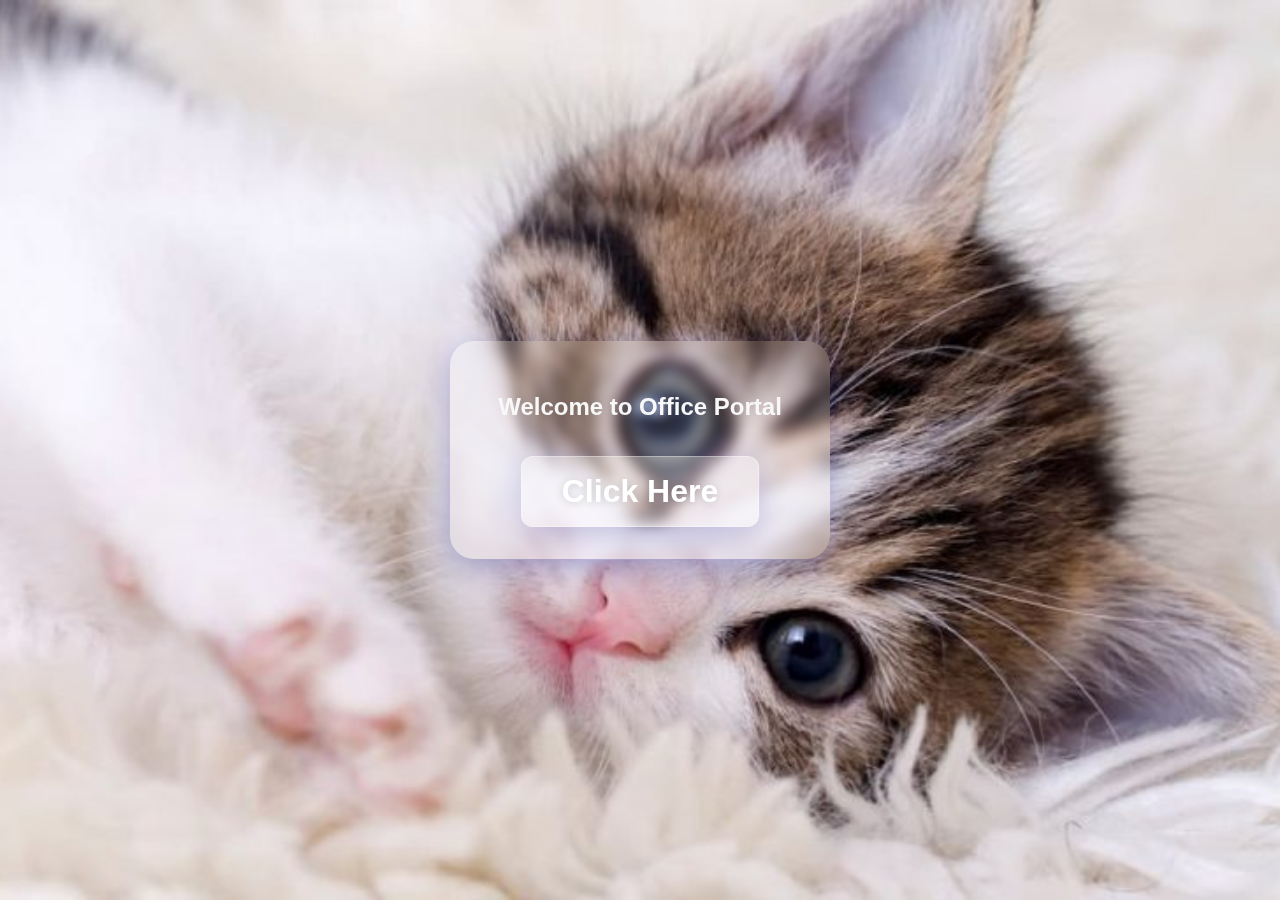
<file: index.html>
<!DOCTYPE html>
<html lang="en">
<head>
  <meta charset="UTF-8">
  <meta name="viewport" content="width=device-width, initial-scale=1.0">
  <title>Office Portal</title>
  <link rel="stylesheet" href="style.css">
</head>
<body class="cute-body">
  <div class="content">
    <h2>Welcome to Office Portal</h2>
    <button class="modern-btn glass-btn" id="click-here-btn">Click Here</button>
  </div>

  <script>
    document.getElementById("click-here-btn").addEventListener("click", () => {
      window.location.href = "progress.html";
    });
  </script>
</body>
</html>
</file>
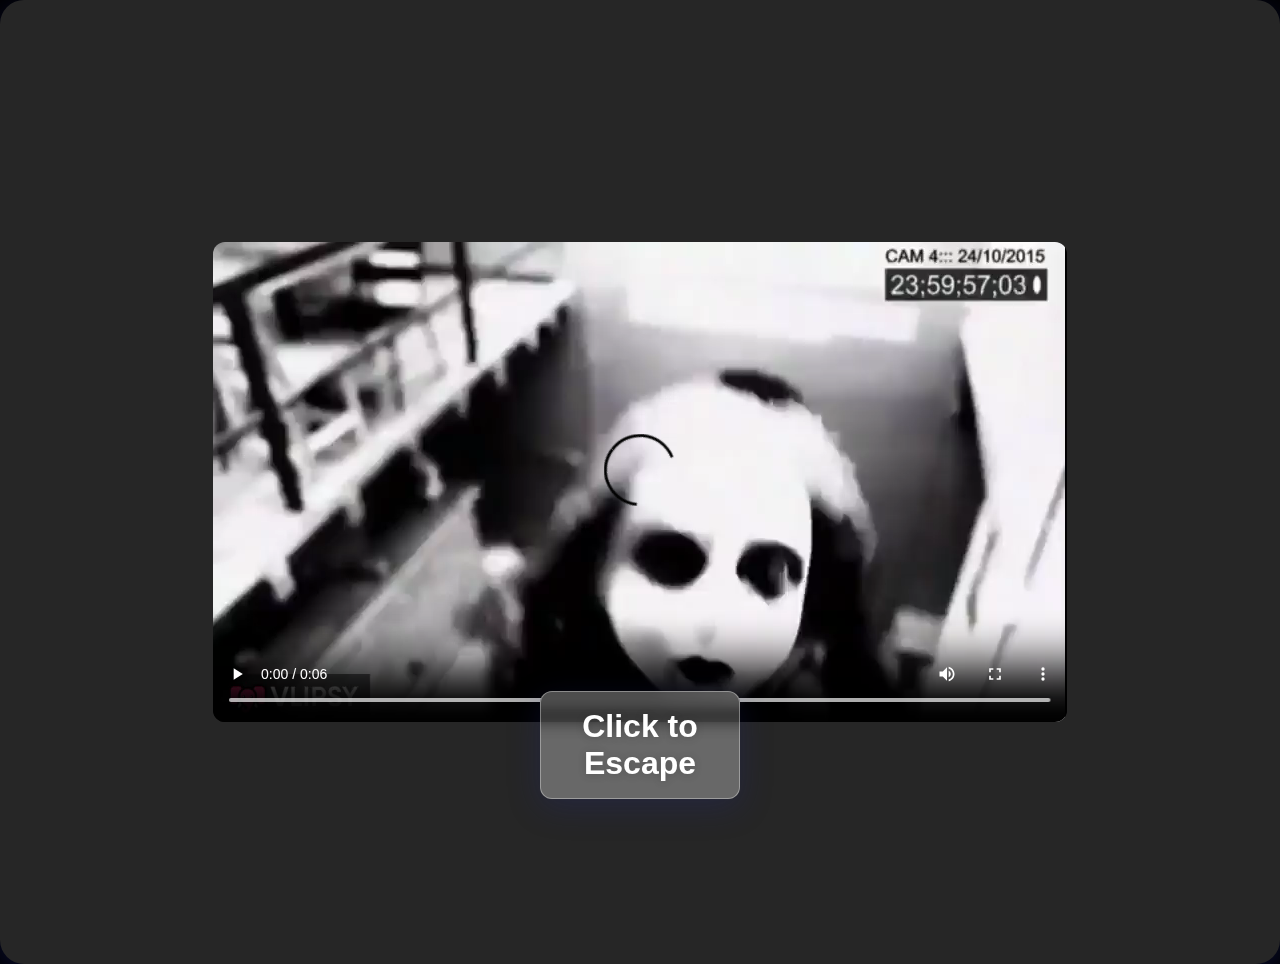
<file: memes.html>
<!DOCTYPE html>
<html lang="en">
<head>
  <meta charset="UTF-8">
  <meta name="viewport" content="width=device-width, initial-scale=1.0">
  <title>Meme Mode</title>
  <link rel="stylesheet" href="style.css">
  <style>
    body {
      overflow: hidden; /* prevent accidental scroll when button moves */
    }
    #escape-btn {
      position: absolute;
      transition: transform 0.25s ease, top 0.25s ease, left 0.25s ease;
      z-index: 999;
      max-width: 200px;
      word-wrap: break-word;
    }
    .content {
      position: relative;
      text-align: center;
      width: 100vw;
      height: 100vh;
      display: flex;
      flex-direction: column;
      justify-content: center;
      align-items: center;
    }
    video {
      max-width: 95vw;
      border-radius: 12px;
    }
  </style>
</head>
<body class="scary-body">
  <div class="content">
    <video id="meme-player" controls autoplay playsinline></video>
    <button id="escape-btn" class="modern-btn glass-btn">Click to Escape</button>
    <h2 id="end-message" style="display:none; margin-top: 2rem;">🎃 Happy Halloween! 🎃</h2>
  </div>

  <script>
    // --- Meme video playback sequence ---
    const videos = ["vid2.mp4", "vid1.mp4", "vid3.mp4", "vid4.mp4", "vid5.mp4", "vid6.mp4"]; // your meme videos
    const player = document.getElementById('meme-player');
    const escapeBtn = document.getElementById("escape-btn");
    const endMsg = document.getElementById("end-message");
    let index = 0;

    player.src = videos[index];
    player.onended = () => {
      index++;
      if (index < videos.length) {
        player.src = videos[index];
      } else {
        player.style.display = "none";
        escapeBtn.style.display = "none";
        endMsg.style.display = "block";
      }
    };

    // --- Moving escape button (stays within screen bounds) ---
    function moveButtonAway(event) {
      const btnRect = escapeBtn.getBoundingClientRect();
      const pageWidth = window.innerWidth;
      const pageHeight = window.innerHeight;

      // Cursor/touch position
      let x = event.touches ? event.touches[0].clientX : event.clientX;
      let y = event.touches ? event.touches[0].clientY : event.clientY;

      const threshold = 120; // distance at which button flees

      // If pointer is near the button
      if (
        x > btnRect.left - threshold &&
        x < btnRect.right + threshold &&
        y > btnRect.top - threshold &&
        y < btnRect.bottom + threshold
      ) {
        const btnWidth = btnRect.width;
        const btnHeight = btnRect.height;
        const safeMargin = 20;

        // Generate new random position within bounds
        const newLeft = Math.max(
          safeMargin,
          Math.min(Math.random() * (pageWidth - btnWidth - safeMargin), pageWidth - btnWidth - safeMargin)
        );
        const newTop = Math.max(
          safeMargin,
          Math.min(Math.random() * (pageHeight - btnHeight - safeMargin), pageHeight - btnHeight - safeMargin)
        );

        escapeBtn.style.left = newLeft + "px";
        escapeBtn.style.top = newTop + "px";
      }
    }

    // Move when approaching with mouse or touch
    document.addEventListener("mousemove", moveButtonAway);
    document.addEventListener("touchmove", moveButtonAway, { passive: true });

    // Just in case someone taps directly on it
    escapeBtn.addEventListener("click", (e) => {
      e.preventDefault();
      moveButtonAway({ clientX: 0, clientY: 0 });
    });

    // Initial safe placement (center-ish)
    window.addEventListener("load", () => {
      const startLeft = window.innerWidth / 2 - escapeBtn.offsetWidth / 2;
      const startTop = window.innerHeight * 0.75;
      escapeBtn.style.left = startLeft + "px";
      escapeBtn.style.top = startTop + "px";
    });
  </script>
</body>
</html>
</file>
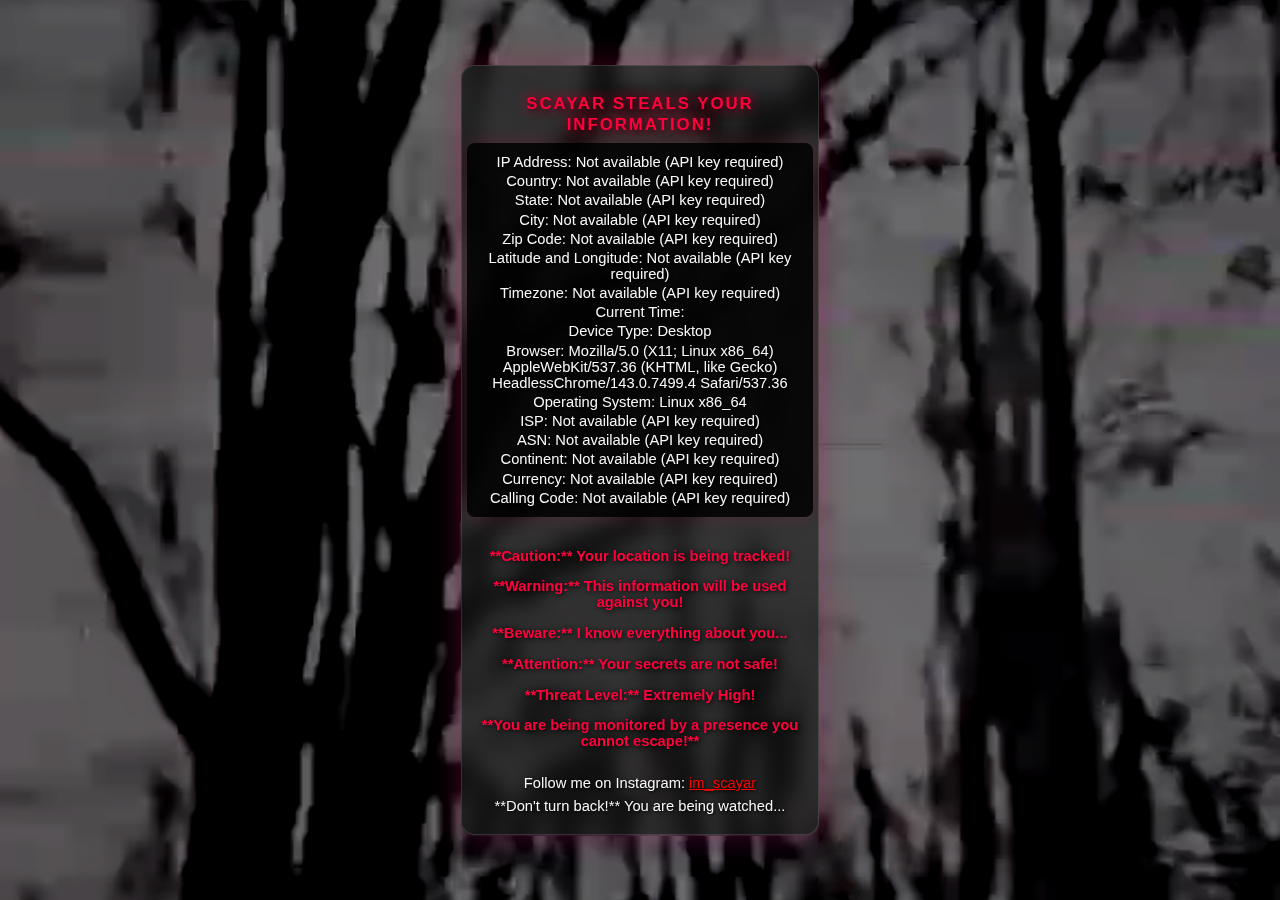
<file: scary.html>
<!DOCTYPE html>
<html lang="en">
<head>
    <meta charset="UTF-8">
    <meta name="viewport" content="width=device-width, initial-scale=1.0">
    <title>Scary Page</title>
    <link rel="stylesheet" href="style.css">
</head>
<body class="scary-body">
    <video autoplay loop muted class="background-video">
        <source src="scary-video.mp4" type="video/mp4">
        Your browser does not support the video tag.
    </video>
    <audio id="scary-audio" preload="auto">
        <source src="scary-audio.mp3" type="audio/mpeg">
        Your browser does not support the audio tag.
    </audio>
    <div class="info">
        <h1 class="scary-h1 glitch" id="scary-title">SCAYAR STEALS YOUR INFORMATION!</h1>
        <div class="info-section">
            <p class="scary-p">IP Address: <span id="ip-address">Loading...</span></p>
            <p class="scary-p">Country: <span id="country">Loading...</span></p>
            <p class="scary-p">State: <span id="state">Loading...</span></p>
            <p class="scary-p">City: <span id="city">Loading...</span></p>
            <p class="scary-p">Zip Code: <span id="zip">Loading...</span></p>
            <p class="scary-p">Latitude and Longitude: <span id="lat-lon">Loading...</span></p>
            <p class="scary-p">Timezone: <span id="timezone">Loading...</span></p>
            <p class="scary-p">Current Time: <span id="current-time"></span></p>
            <p class="scary-p">Device Type: <span id="device-type">Loading...</span></p>
            <p class="scary-p">Browser: <span id="browser-info"></span></p>
            <p class="scary-p">Operating System: <span id="os-info"></span></p>
            <p class="scary-p">ISP: <span id="isp"></span></p>
            <p class="scary-p">ASN: <span id="asn"></span></p>
            <p class="scary-p">Continent: <span id="continent"></span></p>
            <p class="scary-p">Currency: <span id="currency"></span></p>
            <p class="scary-p">Calling Code: <span id="calling-code"></span></p>
        </div>
        <div class="warning" id="warning-section">
            <p class="scary-warning">**Caution:** Your location is being tracked!</p>
            <p class="scary-warning">**Warning:** This information will be used against you!</p>
            <p class="scary-warning">**Beware:** I know everything about you...</p>
            <p class="scary-warning">**Attention:** Your secrets are not safe!</p>
            <p class="scary-warning">**Threat Level:** Extremely High!</p>
            <p class="scary-warning">**You are being monitored by a presence you cannot escape!**</p>
        </div>
        <p class="scary-p">Follow me on Instagram: <a href="https://www.instagram.com/im_scayar" style="color: red;">im_scayar</a></p>
        <p class="scary-p">**Don't turn back!** You are being watched...</p>
    </div>
    <div id="jumpscare" class="jumpscare-hidden"></div>
    <script src="script.js"></script>
</body>
</html>
</file>
<file: style.css>
:root {
    --main-bg: #181818;
    --accent: #ff003c;
    --soft-white: #f8f8f8;
    --glitch1: #ff003c;
    --glitch2: #00fff7;
}

body {
    margin: 0;
    padding: 0;
    font-family: 'Segoe UI', 'Arial', sans-serif;
    background: var(--main-bg);
    color: var(--soft-white);
}

.cute-body {
    background: url('cute-cat.jpg') no-repeat center center fixed;
    background-size: cover;
    min-height: 100vh;
    display: flex;
    justify-content: center;
    align-items: center;
}

.content {
    background: rgba(255,255,255,0.15);
    border-radius: 24px;
    box-shadow: 0 8px 32px 0 rgba(31,38,135,0.37);
    padding: 2rem 3rem;
    text-align: center;
    backdrop-filter: blur(6px);
}

.cat-img {
    width: 320px;
    max-width: 90vw;
    border-radius: 18px;
    box-shadow: 0 4px 24px rgba(0,0,0,0.3);
    margin-bottom: 2rem;
    transition: transform 0.5s cubic-bezier(.25,.8,.25,1);
}
.cat-img:hover {
    transform: scale(1.05) rotate(-2deg);
}

.modern-btn {
    font-size: 2rem;
    padding: 1rem 2.5rem;
    border: none;
    border-radius: 12px;
    background: linear-gradient(90deg, var(--accent), #ff7b00);
    color: #fff;
    box-shadow: 0 2px 12px rgba(255,0,60,0.2);
    cursor: pointer;
    transition: transform 0.2s, box-shadow 0.2s, background 0.4s;
    outline: none;
    margin-top: 1rem;
    animation: pulse 1.5s infinite;
}
.modern-btn:hover {
    transform: scale(1.08);
    box-shadow: 0 4px 24px rgba(255,0,60,0.4);
    background: linear-gradient(90deg, #ff7b00, var(--accent));
}
@keyframes pulse {
    0% { box-shadow: 0 0 0 0 var(--accent, #ff003c); }
    70% { box-shadow: 0 0 0 16px rgba(255,0,60,0); }
    100% { box-shadow: 0 0 0 0 rgba(255,0,60,0); }
}

/* Scary Page Styles */
.scary-body {
    position: relative;
    min-height: 100vh;
    color: var(--soft-white);
    overflow: hidden;
    background: #000;
    display: flex;
    justify-content: center;
    align-items: center;
}
.background-video {
    position: fixed;
    top: 0; left: 0;
    width: 100vw; height: 100vh;
    object-fit: cover;
    z-index: -2;
    filter: brightness(0.5) contrast(1.2) saturate(1.2);
    pointer-events: none;
}
.info {
    position: relative;
    z-index: 2;
    padding: 1.1rem 0.5rem;
    text-align: center;
    max-width: 340px;
    width: 98vw;
    margin: 0 auto;
    background: rgba(24, 24, 24, 0.65);
    border-radius: 14px;
    box-shadow: 0 0 32px 0 rgba(255,0,60,0.25), 0 8px 32px 0 rgba(31,38,135,0.18);
    backdrop-filter: blur(10px);
    -webkit-backdrop-filter: blur(10px);
    border: 1.5px solid rgba(255,255,255,0.12);
    display: flex;
    flex-direction: column;
    align-items: center;
    font-size: 0.92rem;
}
.scary-h1 {
    font-size: 1.05rem;
    color: var(--accent);
    text-shadow: 2px 2px 8px #000, 0 0 12px var(--accent);
    margin-bottom: 0.5rem;
    letter-spacing: 2px;
    line-height: 1.2;
}
.glitch {
    position: relative;
    animation: glitch 1.2s infinite linear alternate-reverse;
}
@keyframes glitch {
    0% { text-shadow: 2px 0 var(--glitch1), -2px 0 var(--glitch2); }
    20% { text-shadow: -2px -2px var(--glitch2), 2px 2px var(--glitch1); }
    40% { text-shadow: 2px 2px var(--glitch1), -2px -2px var(--glitch2); }
    60% { text-shadow: -2px 2px var(--glitch2), 2px -2px var(--glitch1); }
    80% { text-shadow: 2px -2px var(--glitch1), -2px 2px var(--glitch2); }
    100% { text-shadow: -2px 0 var(--glitch2), 2px 0 var(--glitch1); }
}
.info-section {
    background: rgba(0,0,0,0.82);
    padding: 0.5rem 0.2rem;
    border-radius: 8px;
    box-shadow: 0 0 20px rgba(255,0,60,0.13);
    margin-bottom: 0.5rem;
    width: 100%;
}
.scary-p {
    font-size: 0.92rem;
    margin: 0.2rem 0;
    color: var(--soft-white);
    text-shadow: 1px 1px 3px #000;
    word-break: break-word;
}
.warning {
    margin: 0.5rem 0;
}
.scary-warning {
    font-size: 0.92rem;
    color: var(--accent);
    text-shadow: 1px 1px 5px #000;
    font-weight: bold;
    animation: flicker 2s infinite alternate;
}
@keyframes flicker {
    0%, 19%, 21%, 23%, 25%, 54%, 56%, 100% {
        opacity: 1;
    }
    20%, 22%, 24%, 55% {
        opacity: 0.4;
    }
}

#jumpscare {
    position: fixed;
    top: 0; left: 0;
    width: 100vw; height: 100vh;
    background: rgba(0,0,0,0.95) url('cute-cat.jpg') center center no-repeat;
    background-size: cover;
    z-index: 9999;
    opacity: 0;
    pointer-events: none;
    transition: opacity 0.3s;
}
.jumpscare-active {
    opacity: 1 !important;
    pointer-events: all;
    background: #000 url('scary-video.mp4') center center no-repeat;
    background-size: cover;
}

@media (max-width: 600px) {
    .cat-img { width: 90vw; }
    .info {
        padding: 0.5rem 0.1rem;
        max-width: 99vw;
        border-radius: 10px;
        font-size: 0.85rem;
    }
    .scary-h1 {
        font-size: 0.85rem;
        margin-bottom: 0.3rem;
    }
    .info-section {
        padding: 0.2rem 0.05rem;
        border-radius: 6px;
    }
    .scary-p {
        font-size: 0.85rem;
        margin: 0.1rem 0;
    }
    .scary-warning {
        font-size: 0.85rem;
    }
}

.glass-btn {
    background: rgba(255, 255, 255, 0.18);
    border: 1.5px solid rgba(255, 255, 255, 0.35);
    box-shadow: 0 8px 32px 0 rgba(31, 38, 135, 0.25);
    backdrop-filter: blur(8px);
    -webkit-backdrop-filter: blur(8px);
    color: #fff;
    font-weight: 600;
    text-shadow: 0 1px 8px rgba(0,0,0,0.18);
    transition: background 0.3s, box-shadow 0.3s, border 0.3s;
}
.glass-btn:hover {
    background: rgba(255, 255, 255, 0.28);
    border: 2px solid rgba(255, 255, 255, 0.5);
    box-shadow: 0 12px 32px 0 rgba(31, 38, 135, 0.35);
}

.flicker {
    animation: flicker 1.2s infinite alternate, flickerColor 0.7s infinite alternate;
}
@keyframes flicker {
    0%, 100% { opacity: 1; }
    10% { opacity: 0.7; }
    20% { opacity: 0.4; }
    30% { opacity: 0.9; }
    40% { opacity: 0.5; }
    50% { opacity: 1; }
    60% { opacity: 0.6; }
    70% { opacity: 0.8; }
    80% { opacity: 0.3; }
    90% { opacity: 0.9; }
}
@keyframes flickerColor {
    0%, 100% { color: var(--accent); }
    50% { color: #fff; }
}

.progress-bar {
  width: 90%;
  height: 12px;
  background: rgba(255,255,255,0.2);
  border-radius: 8px;
  margin: 20px auto;
  overflow: hidden;
}
#progress-fill {
  height: 100%;
  width: 0%;
  background: linear-gradient(90deg, #ff003c, #ff7b00);
  transition: width 0.3s;
}
</file>
